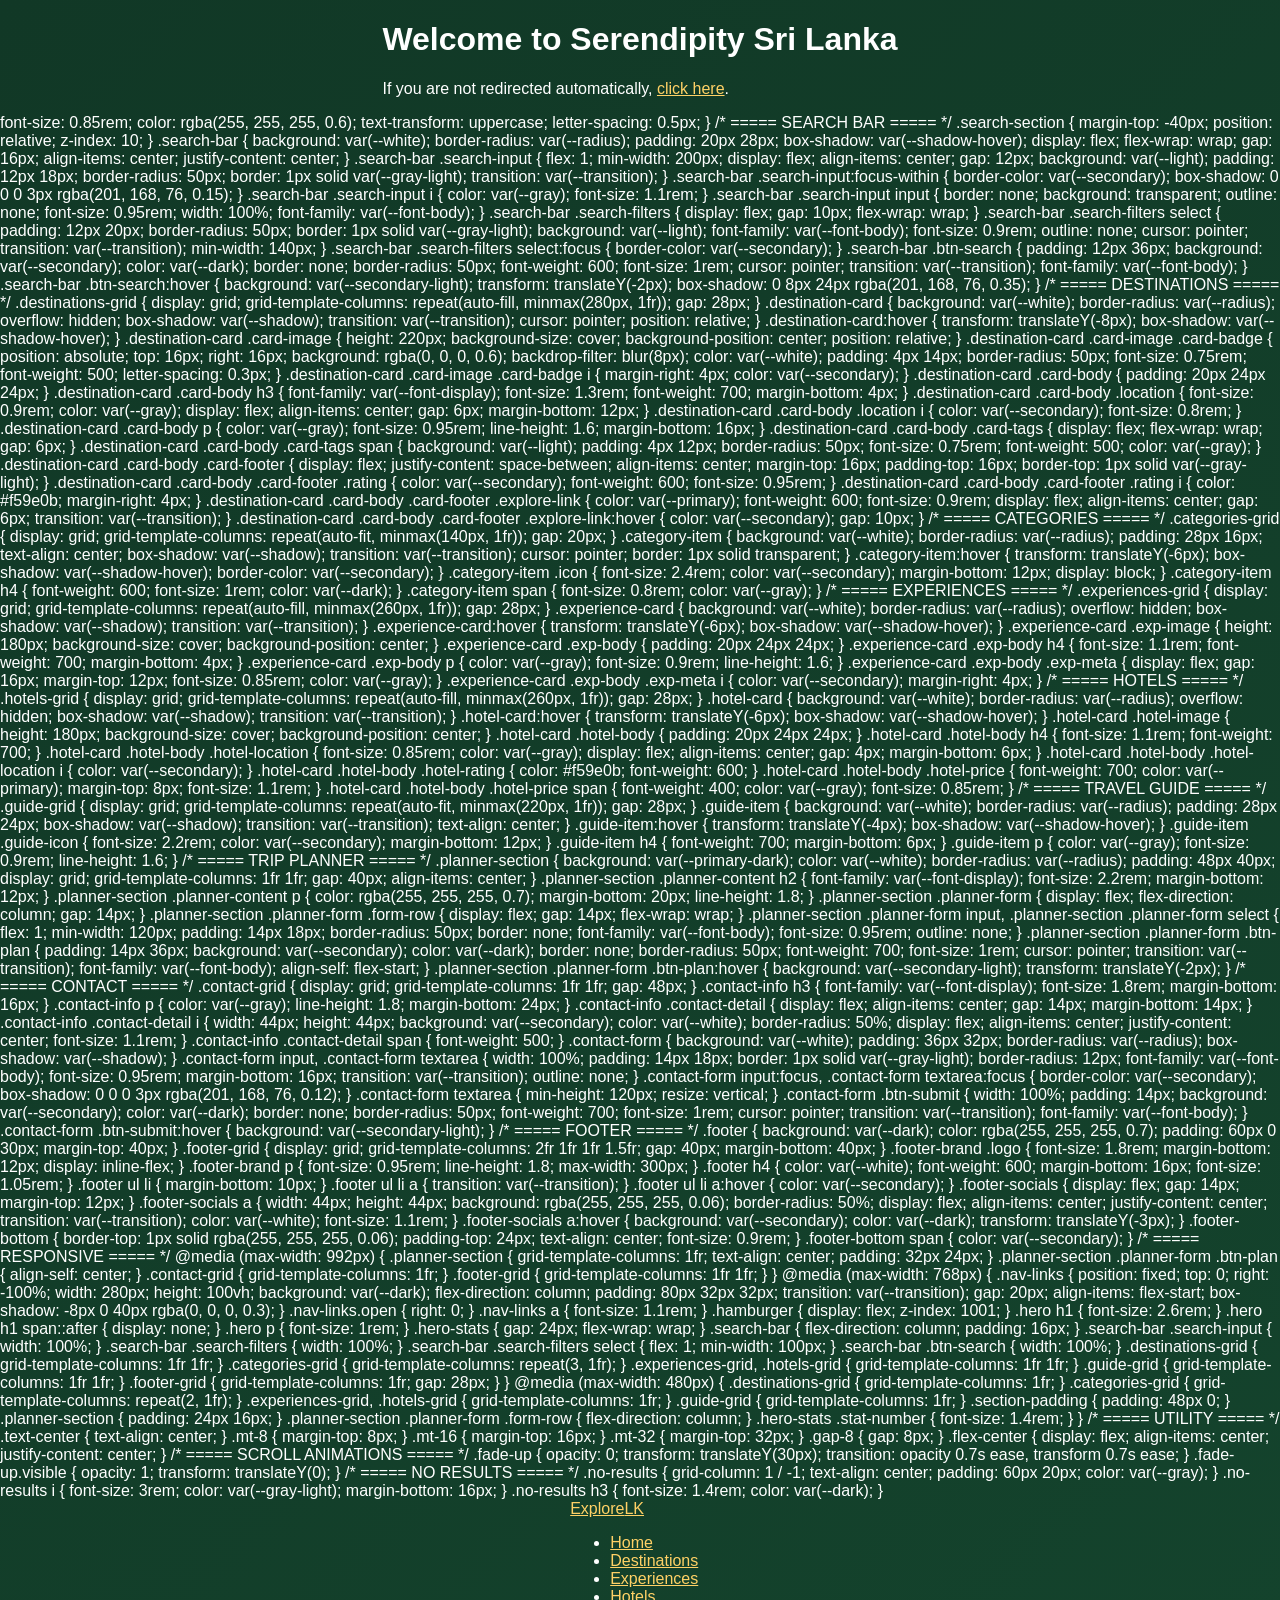
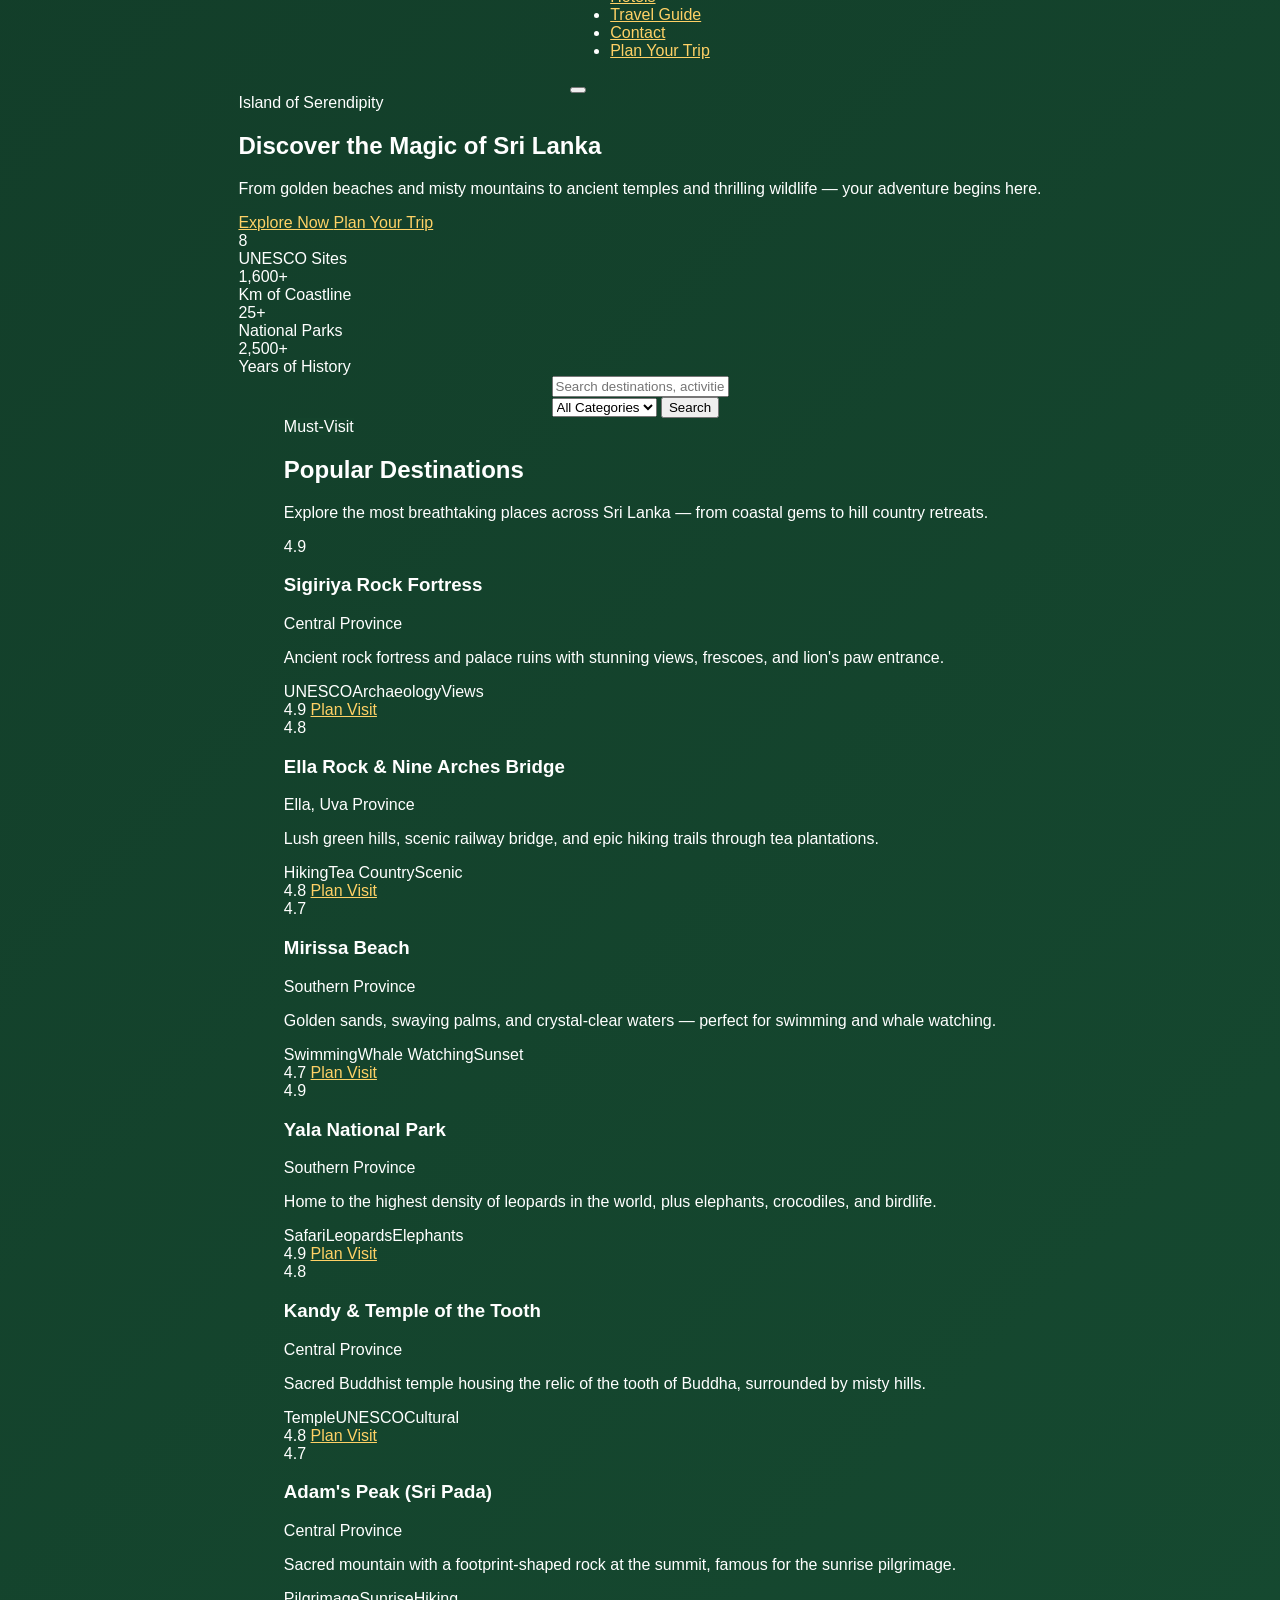
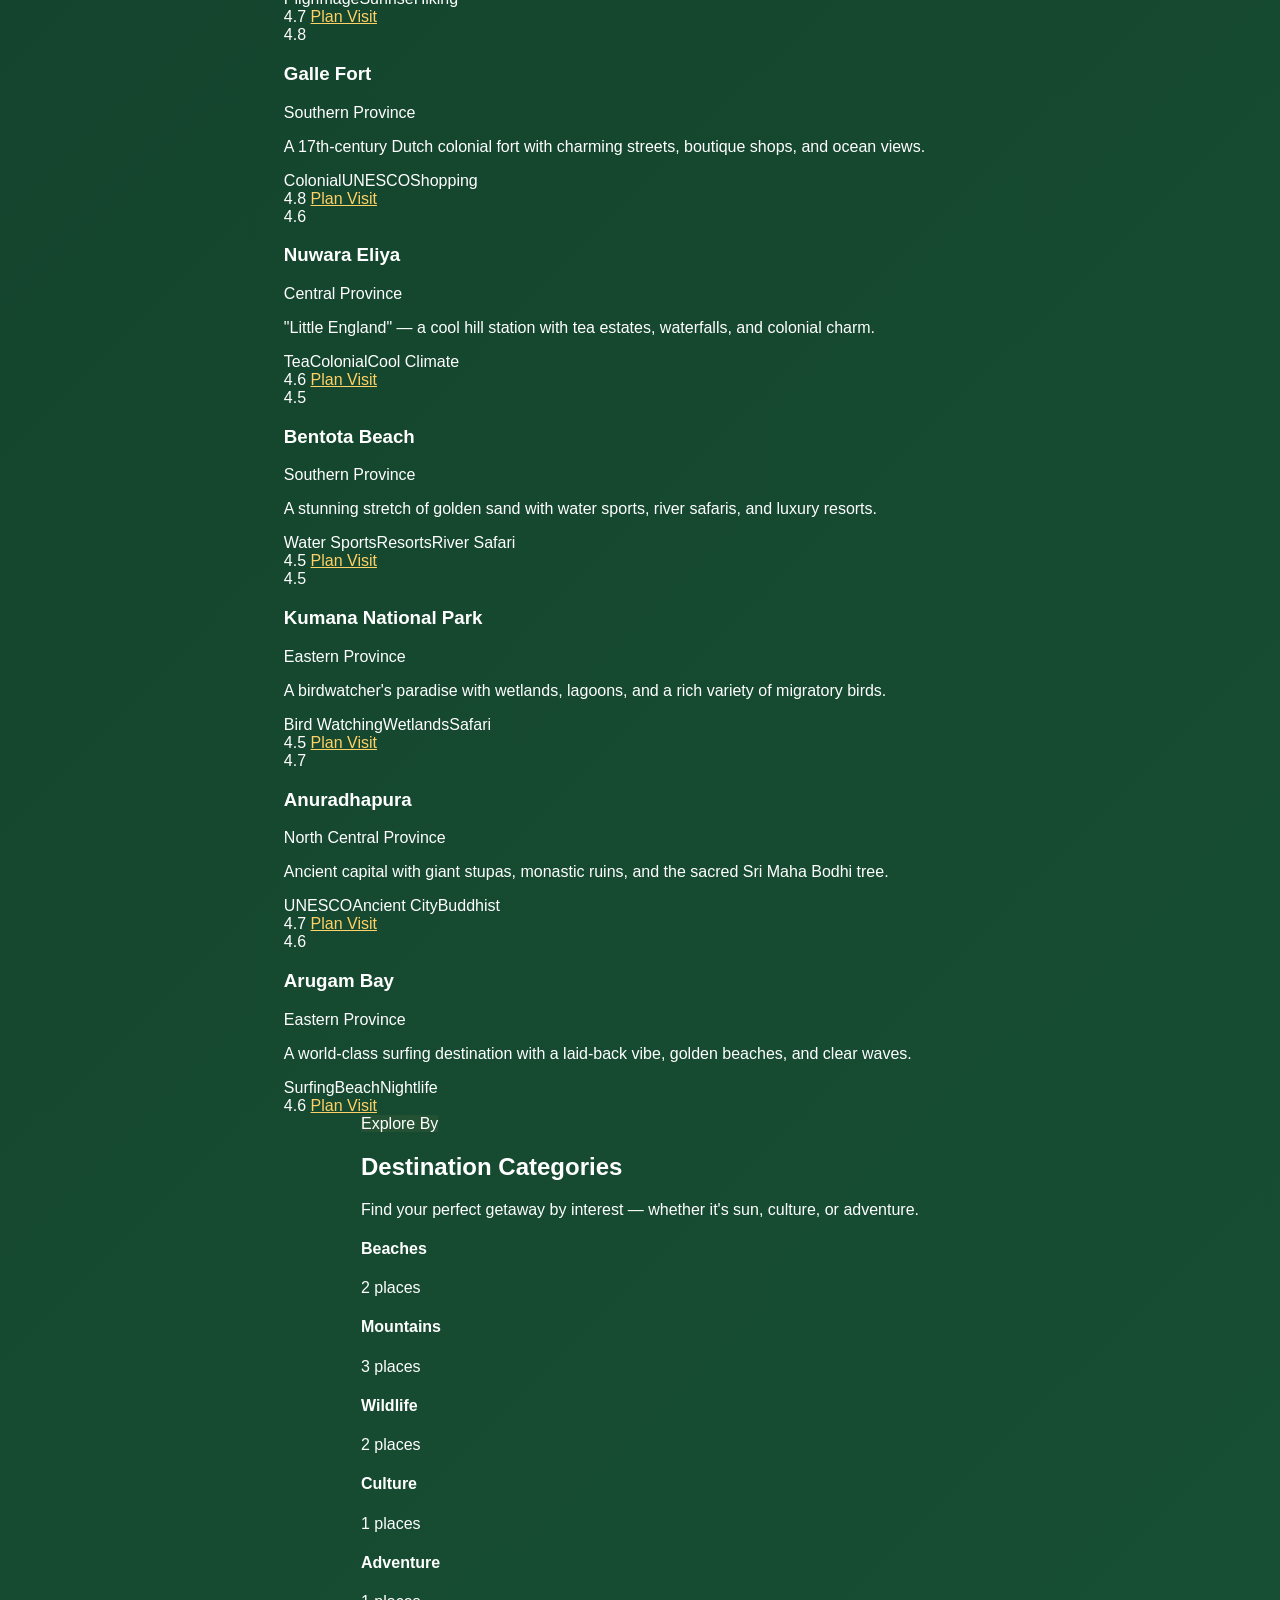
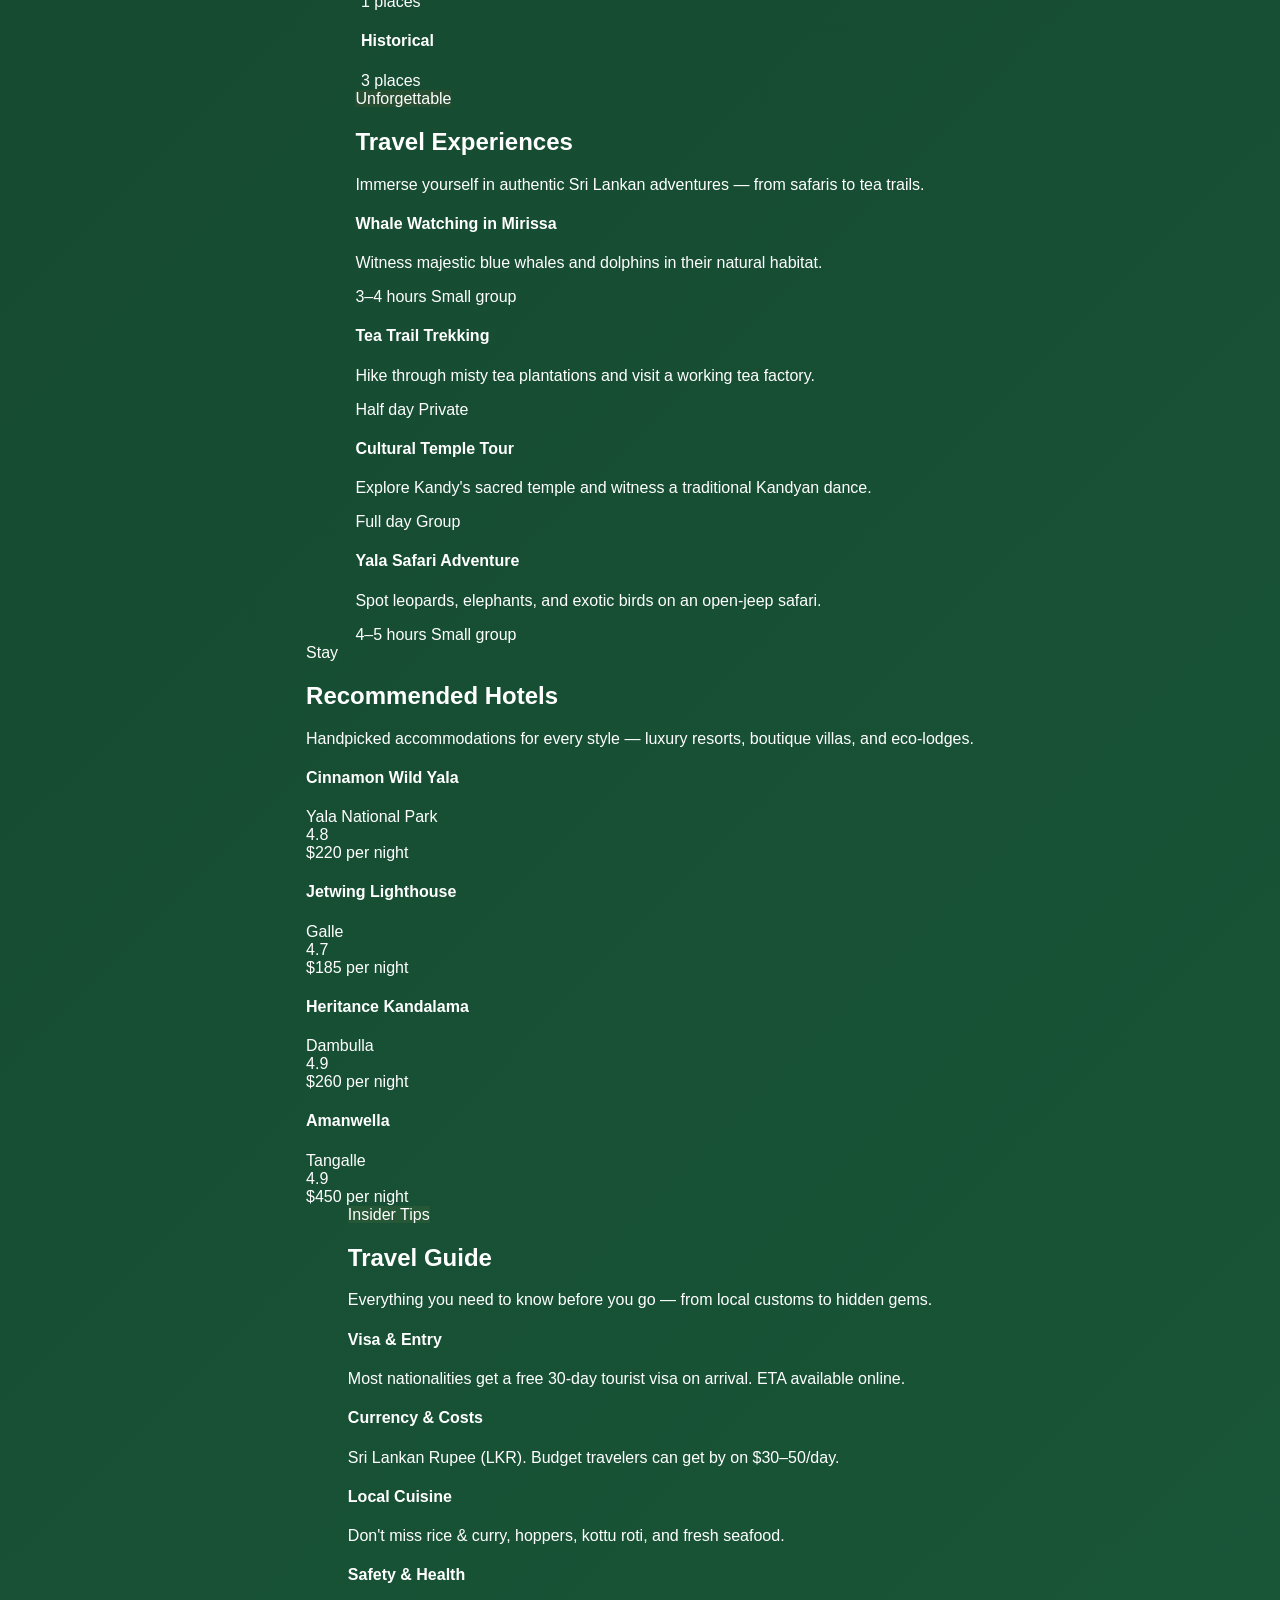
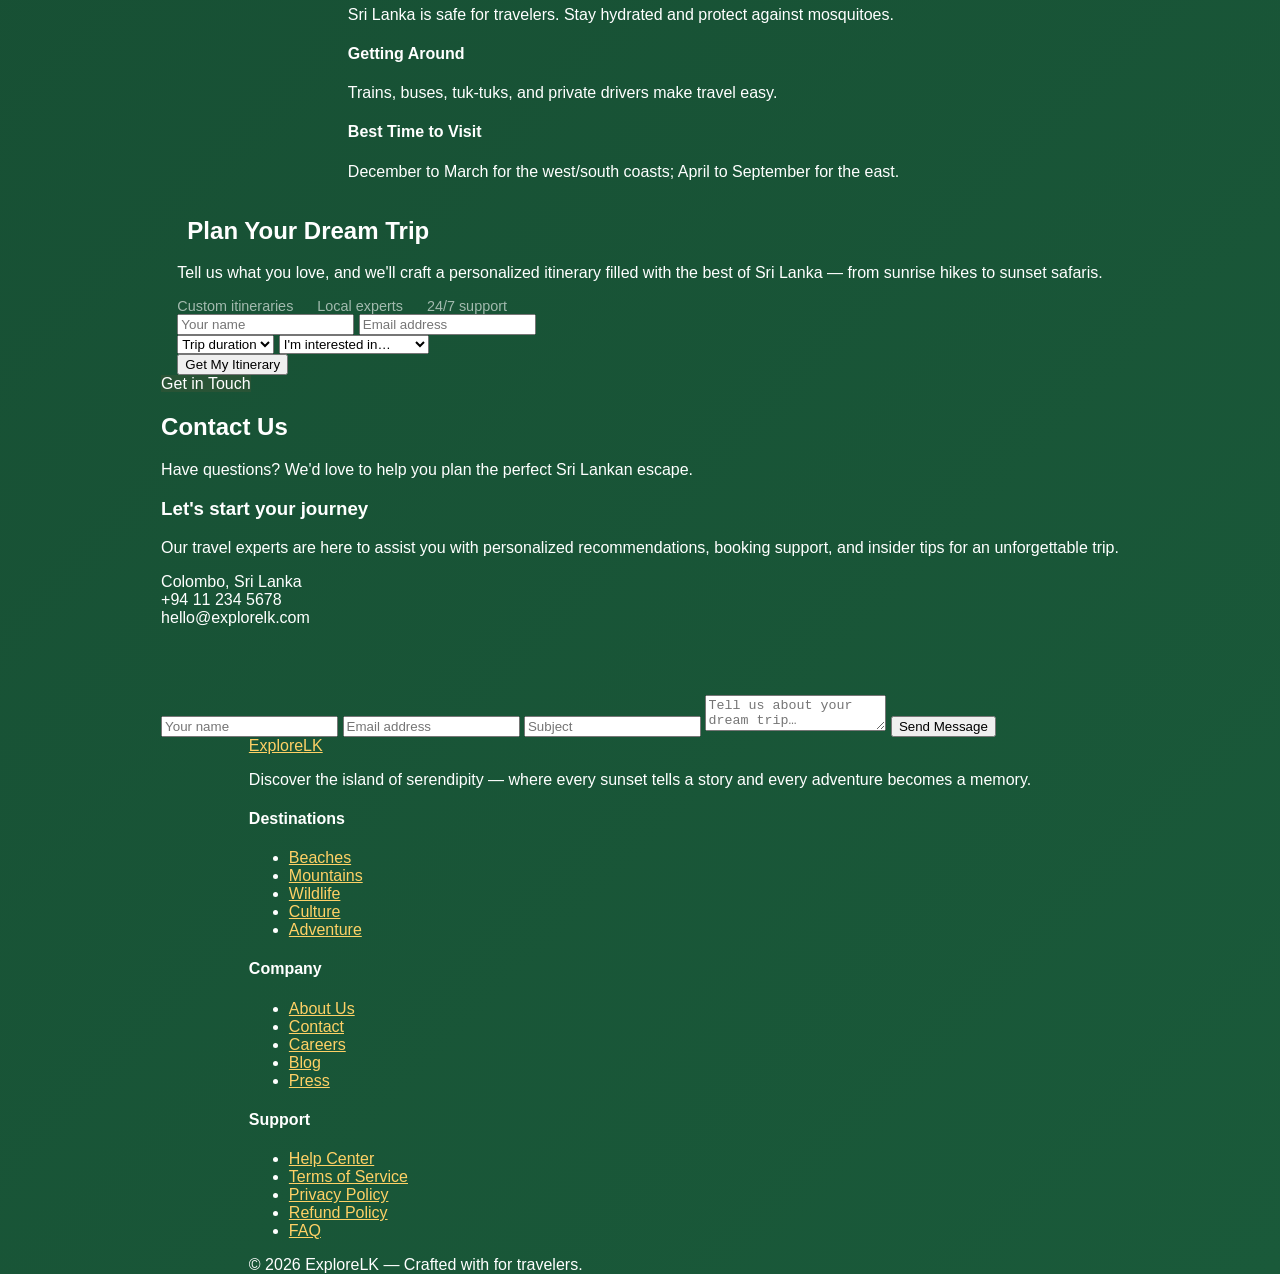
<file: index.html>
<!DOCTYPE html>
<html lang="en">
<head>
    <meta charset="UTF-8" />
    <meta http-equiv="refresh" content="0; url=index.php" />
    <meta name="viewport" content="width=device-width, initial-scale=1.0" />
    <title>Redirecting to Sri Lanka Travel</title>
    <style>
        body {
            font-family: Arial, sans-serif;
            background: linear-gradient(135deg, #113826, #1a5a3a);
            color: white;
            display: grid;
            place-items: center;
            min-height: 100vh;
            margin: 0;
        }
        a { color: #ffd166; }
    </style>
</head>
<body>
    <div>
        <h1>Welcome to Serendipity Sri Lanka</h1>
        <p>If you are not redirected automatically, <a href="index.php">click here</a>.</p>
    </div>
</body>
</html>

            font-size: 0.85rem;
            color: rgba(255, 255, 255, 0.6);
            text-transform: uppercase;
            letter-spacing: 0.5px;
        }

        /* ===== SEARCH BAR ===== */
        .search-section {
            margin-top: -40px;
            position: relative;
            z-index: 10;
        }

        .search-bar {
            background: var(--white);
            border-radius: var(--radius);
            padding: 20px 28px;
            box-shadow: var(--shadow-hover);
            display: flex;
            flex-wrap: wrap;
            gap: 16px;
            align-items: center;
            justify-content: center;
        }

        .search-bar .search-input {
            flex: 1;
            min-width: 200px;
            display: flex;
            align-items: center;
            gap: 12px;
            background: var(--light);
            padding: 12px 18px;
            border-radius: 50px;
            border: 1px solid var(--gray-light);
            transition: var(--transition);
        }
        .search-bar .search-input:focus-within {
            border-color: var(--secondary);
            box-shadow: 0 0 0 3px rgba(201, 168, 76, 0.15);
        }
        .search-bar .search-input i {
            color: var(--gray);
            font-size: 1.1rem;
        }
        .search-bar .search-input input {
            border: none;
            background: transparent;
            outline: none;
            font-size: 0.95rem;
            width: 100%;
            font-family: var(--font-body);
        }

        .search-bar .search-filters {
            display: flex;
            gap: 10px;
            flex-wrap: wrap;
        }
        .search-bar .search-filters select {
            padding: 12px 20px;
            border-radius: 50px;
            border: 1px solid var(--gray-light);
            background: var(--light);
            font-family: var(--font-body);
            font-size: 0.9rem;
            outline: none;
            cursor: pointer;
            transition: var(--transition);
            min-width: 140px;
        }
        .search-bar .search-filters select:focus {
            border-color: var(--secondary);
        }

        .search-bar .btn-search {
            padding: 12px 36px;
            background: var(--secondary);
            color: var(--dark);
            border: none;
            border-radius: 50px;
            font-weight: 600;
            font-size: 1rem;
            cursor: pointer;
            transition: var(--transition);
            font-family: var(--font-body);
        }
        .search-bar .btn-search:hover {
            background: var(--secondary-light);
            transform: translateY(-2px);
            box-shadow: 0 8px 24px rgba(201, 168, 76, 0.35);
        }

        /* ===== DESTINATIONS ===== */
        .destinations-grid {
            display: grid;
            grid-template-columns: repeat(auto-fill, minmax(280px, 1fr));
            gap: 28px;
        }

        .destination-card {
            background: var(--white);
            border-radius: var(--radius);
            overflow: hidden;
            box-shadow: var(--shadow);
            transition: var(--transition);
            cursor: pointer;
            position: relative;
        }
        .destination-card:hover {
            transform: translateY(-8px);
            box-shadow: var(--shadow-hover);
        }

        .destination-card .card-image {
            height: 220px;
            background-size: cover;
            background-position: center;
            position: relative;
        }
        .destination-card .card-image .card-badge {
            position: absolute;
            top: 16px;
            right: 16px;
            background: rgba(0, 0, 0, 0.6);
            backdrop-filter: blur(8px);
            color: var(--white);
            padding: 4px 14px;
            border-radius: 50px;
            font-size: 0.75rem;
            font-weight: 500;
            letter-spacing: 0.3px;
        }
        .destination-card .card-image .card-badge i {
            margin-right: 4px;
            color: var(--secondary);
        }

        .destination-card .card-body {
            padding: 20px 24px 24px;
        }
        .destination-card .card-body h3 {
            font-family: var(--font-display);
            font-size: 1.3rem;
            font-weight: 700;
            margin-bottom: 4px;
        }
        .destination-card .card-body .location {
            font-size: 0.9rem;
            color: var(--gray);
            display: flex;
            align-items: center;
            gap: 6px;
            margin-bottom: 12px;
        }
        .destination-card .card-body .location i {
            color: var(--secondary);
            font-size: 0.8rem;
        }
        .destination-card .card-body p {
            color: var(--gray);
            font-size: 0.95rem;
            line-height: 1.6;
            margin-bottom: 16px;
        }
        .destination-card .card-body .card-tags {
            display: flex;
            flex-wrap: wrap;
            gap: 6px;
        }
        .destination-card .card-body .card-tags span {
            background: var(--light);
            padding: 4px 12px;
            border-radius: 50px;
            font-size: 0.75rem;
            font-weight: 500;
            color: var(--gray);
        }
        .destination-card .card-body .card-footer {
            display: flex;
            justify-content: space-between;
            align-items: center;
            margin-top: 16px;
            padding-top: 16px;
            border-top: 1px solid var(--gray-light);
        }
        .destination-card .card-body .card-footer .rating {
            color: var(--secondary);
            font-weight: 600;
            font-size: 0.95rem;
        }
        .destination-card .card-body .card-footer .rating i {
            color: #f59e0b;
            margin-right: 4px;
        }
        .destination-card .card-body .card-footer .explore-link {
            color: var(--primary);
            font-weight: 600;
            font-size: 0.9rem;
            display: flex;
            align-items: center;
            gap: 6px;
            transition: var(--transition);
        }
        .destination-card .card-body .card-footer .explore-link:hover {
            color: var(--secondary);
            gap: 10px;
        }

        /* ===== CATEGORIES ===== */
        .categories-grid {
            display: grid;
            grid-template-columns: repeat(auto-fit, minmax(140px, 1fr));
            gap: 20px;
        }

        .category-item {
            background: var(--white);
            border-radius: var(--radius);
            padding: 28px 16px;
            text-align: center;
            box-shadow: var(--shadow);
            transition: var(--transition);
            cursor: pointer;
            border: 1px solid transparent;
        }
        .category-item:hover {
            transform: translateY(-6px);
            box-shadow: var(--shadow-hover);
            border-color: var(--secondary);
        }
        .category-item .icon {
            font-size: 2.4rem;
            color: var(--secondary);
            margin-bottom: 12px;
            display: block;
        }
        .category-item h4 {
            font-weight: 600;
            font-size: 1rem;
            color: var(--dark);
        }
        .category-item span {
            font-size: 0.8rem;
            color: var(--gray);
        }

        /* ===== EXPERIENCES ===== */
        .experiences-grid {
            display: grid;
            grid-template-columns: repeat(auto-fill, minmax(260px, 1fr));
            gap: 28px;
        }

        .experience-card {
            background: var(--white);
            border-radius: var(--radius);
            overflow: hidden;
            box-shadow: var(--shadow);
            transition: var(--transition);
        }
        .experience-card:hover {
            transform: translateY(-6px);
            box-shadow: var(--shadow-hover);
        }
        .experience-card .exp-image {
            height: 180px;
            background-size: cover;
            background-position: center;
        }
        .experience-card .exp-body {
            padding: 20px 24px 24px;
        }
        .experience-card .exp-body h4 {
            font-size: 1.1rem;
            font-weight: 700;
            margin-bottom: 4px;
        }
        .experience-card .exp-body p {
            color: var(--gray);
            font-size: 0.9rem;
            line-height: 1.6;
        }
        .experience-card .exp-body .exp-meta {
            display: flex;
            gap: 16px;
            margin-top: 12px;
            font-size: 0.85rem;
            color: var(--gray);
        }
        .experience-card .exp-body .exp-meta i {
            color: var(--secondary);
            margin-right: 4px;
        }

        /* ===== HOTELS ===== */
        .hotels-grid {
            display: grid;
            grid-template-columns: repeat(auto-fill, minmax(260px, 1fr));
            gap: 28px;
        }

        .hotel-card {
            background: var(--white);
            border-radius: var(--radius);
            overflow: hidden;
            box-shadow: var(--shadow);
            transition: var(--transition);
        }
        .hotel-card:hover {
            transform: translateY(-6px);
            box-shadow: var(--shadow-hover);
        }
        .hotel-card .hotel-image {
            height: 180px;
            background-size: cover;
            background-position: center;
        }
        .hotel-card .hotel-body {
            padding: 20px 24px 24px;
        }
        .hotel-card .hotel-body h4 {
            font-size: 1.1rem;
            font-weight: 700;
        }
        .hotel-card .hotel-body .hotel-location {
            font-size: 0.85rem;
            color: var(--gray);
            display: flex;
            align-items: center;
            gap: 4px;
            margin-bottom: 6px;
        }
        .hotel-card .hotel-body .hotel-location i {
            color: var(--secondary);
        }
        .hotel-card .hotel-body .hotel-rating {
            color: #f59e0b;
            font-weight: 600;
        }
        .hotel-card .hotel-body .hotel-price {
            font-weight: 700;
            color: var(--primary);
            margin-top: 8px;
            font-size: 1.1rem;
        }
        .hotel-card .hotel-body .hotel-price span {
            font-weight: 400;
            color: var(--gray);
            font-size: 0.85rem;
        }

        /* ===== TRAVEL GUIDE ===== */
        .guide-grid {
            display: grid;
            grid-template-columns: repeat(auto-fit, minmax(220px, 1fr));
            gap: 28px;
        }

        .guide-item {
            background: var(--white);
            border-radius: var(--radius);
            padding: 28px 24px;
            box-shadow: var(--shadow);
            transition: var(--transition);
            text-align: center;
        }
        .guide-item:hover {
            transform: translateY(-4px);
            box-shadow: var(--shadow-hover);
        }
        .guide-item .guide-icon {
            font-size: 2.2rem;
            color: var(--secondary);
            margin-bottom: 12px;
        }
        .guide-item h4 {
            font-weight: 700;
            margin-bottom: 6px;
        }
        .guide-item p {
            color: var(--gray);
            font-size: 0.9rem;
            line-height: 1.6;
        }

        /* ===== TRIP PLANNER ===== */
        .planner-section {
            background: var(--primary-dark);
            color: var(--white);
            border-radius: var(--radius);
            padding: 48px 40px;
            display: grid;
            grid-template-columns: 1fr 1fr;
            gap: 40px;
            align-items: center;
        }
        .planner-section .planner-content h2 {
            font-family: var(--font-display);
            font-size: 2.2rem;
            margin-bottom: 12px;
        }
        .planner-section .planner-content p {
            color: rgba(255, 255, 255, 0.7);
            margin-bottom: 20px;
            line-height: 1.8;
        }
        .planner-section .planner-form {
            display: flex;
            flex-direction: column;
            gap: 14px;
        }
        .planner-section .planner-form .form-row {
            display: flex;
            gap: 14px;
            flex-wrap: wrap;
        }
        .planner-section .planner-form input,
        .planner-section .planner-form select {
            flex: 1;
            min-width: 120px;
            padding: 14px 18px;
            border-radius: 50px;
            border: none;
            font-family: var(--font-body);
            font-size: 0.95rem;
            outline: none;
        }
        .planner-section .planner-form .btn-plan {
            padding: 14px 36px;
            background: var(--secondary);
            color: var(--dark);
            border: none;
            border-radius: 50px;
            font-weight: 700;
            font-size: 1rem;
            cursor: pointer;
            transition: var(--transition);
            font-family: var(--font-body);
            align-self: flex-start;
        }
        .planner-section .planner-form .btn-plan:hover {
            background: var(--secondary-light);
            transform: translateY(-2px);
        }

        /* ===== CONTACT ===== */
        .contact-grid {
            display: grid;
            grid-template-columns: 1fr 1fr;
            gap: 48px;
        }
        .contact-info h3 {
            font-family: var(--font-display);
            font-size: 1.8rem;
            margin-bottom: 16px;
        }
        .contact-info p {
            color: var(--gray);
            line-height: 1.8;
            margin-bottom: 24px;
        }
        .contact-info .contact-detail {
            display: flex;
            align-items: center;
            gap: 14px;
            margin-bottom: 14px;
        }
        .contact-info .contact-detail i {
            width: 44px;
            height: 44px;
            background: var(--secondary);
            color: var(--white);
            border-radius: 50%;
            display: flex;
            align-items: center;
            justify-content: center;
            font-size: 1.1rem;
        }
        .contact-info .contact-detail span {
            font-weight: 500;
        }

        .contact-form {
            background: var(--white);
            padding: 36px 32px;
            border-radius: var(--radius);
            box-shadow: var(--shadow);
        }
        .contact-form input,
        .contact-form textarea {
            width: 100%;
            padding: 14px 18px;
            border: 1px solid var(--gray-light);
            border-radius: 12px;
            font-family: var(--font-body);
            font-size: 0.95rem;
            margin-bottom: 16px;
            transition: var(--transition);
            outline: none;
        }
        .contact-form input:focus,
        .contact-form textarea:focus {
            border-color: var(--secondary);
            box-shadow: 0 0 0 3px rgba(201, 168, 76, 0.12);
        }
        .contact-form textarea {
            min-height: 120px;
            resize: vertical;
        }
        .contact-form .btn-submit {
            width: 100%;
            padding: 14px;
            background: var(--secondary);
            color: var(--dark);
            border: none;
            border-radius: 50px;
            font-weight: 700;
            font-size: 1rem;
            cursor: pointer;
            transition: var(--transition);
            font-family: var(--font-body);
        }
        .contact-form .btn-submit:hover {
            background: var(--secondary-light);
        }

        /* ===== FOOTER ===== */
        .footer {
            background: var(--dark);
            color: rgba(255, 255, 255, 0.7);
            padding: 60px 0 30px;
            margin-top: 40px;
        }
        .footer-grid {
            display: grid;
            grid-template-columns: 2fr 1fr 1fr 1.5fr;
            gap: 40px;
            margin-bottom: 40px;
        }
        .footer-brand .logo {
            font-size: 1.8rem;
            margin-bottom: 12px;
            display: inline-flex;
        }
        .footer-brand p {
            font-size: 0.95rem;
            line-height: 1.8;
            max-width: 300px;
        }
        .footer h4 {
            color: var(--white);
            font-weight: 600;
            margin-bottom: 16px;
            font-size: 1.05rem;
        }
        .footer ul li {
            margin-bottom: 10px;
        }
        .footer ul li a {
            transition: var(--transition);
        }
        .footer ul li a:hover {
            color: var(--secondary);
        }
        .footer-socials {
            display: flex;
            gap: 14px;
            margin-top: 12px;
        }
        .footer-socials a {
            width: 44px;
            height: 44px;
            background: rgba(255, 255, 255, 0.06);
            border-radius: 50%;
            display: flex;
            align-items: center;
            justify-content: center;
            transition: var(--transition);
            color: var(--white);
            font-size: 1.1rem;
        }
        .footer-socials a:hover {
            background: var(--secondary);
            color: var(--dark);
            transform: translateY(-3px);
        }

        .footer-bottom {
            border-top: 1px solid rgba(255, 255, 255, 0.06);
            padding-top: 24px;
            text-align: center;
            font-size: 0.9rem;
        }
        .footer-bottom span {
            color: var(--secondary);
        }

        /* ===== RESPONSIVE ===== */
        @media (max-width: 992px) {
            .planner-section {
                grid-template-columns: 1fr;
                text-align: center;
                padding: 32px 24px;
            }
            .planner-section .planner-form .btn-plan {
                align-self: center;
            }
            .contact-grid {
                grid-template-columns: 1fr;
            }
            .footer-grid {
                grid-template-columns: 1fr 1fr;
            }
        }

        @media (max-width: 768px) {
            .nav-links {
                position: fixed;
                top: 0;
                right: -100%;
                width: 280px;
                height: 100vh;
                background: var(--dark);
                flex-direction: column;
                padding: 80px 32px 32px;
                transition: var(--transition);
                gap: 20px;
                align-items: flex-start;
                box-shadow: -8px 0 40px rgba(0, 0, 0, 0.3);
            }
            .nav-links.open {
                right: 0;
            }
            .nav-links a {
                font-size: 1.1rem;
            }
            .hamburger {
                display: flex;
                z-index: 1001;
            }

            .hero h1 {
                font-size: 2.6rem;
            }
            .hero h1 span::after {
                display: none;
            }
            .hero p {
                font-size: 1rem;
            }
            .hero-stats {
                gap: 24px;
                flex-wrap: wrap;
            }

            .search-bar {
                flex-direction: column;
                padding: 16px;
            }
            .search-bar .search-input {
                width: 100%;
            }
            .search-bar .search-filters {
                width: 100%;
            }
            .search-bar .search-filters select {
                flex: 1;
                min-width: 100px;
            }
            .search-bar .btn-search {
                width: 100%;
            }

            .destinations-grid {
                grid-template-columns: 1fr 1fr;
            }
            .categories-grid {
                grid-template-columns: repeat(3, 1fr);
            }
            .experiences-grid,
            .hotels-grid {
                grid-template-columns: 1fr 1fr;
            }
            .guide-grid {
                grid-template-columns: 1fr 1fr;
            }

            .footer-grid {
                grid-template-columns: 1fr;
                gap: 28px;
            }
        }

        @media (max-width: 480px) {
            .destinations-grid {
                grid-template-columns: 1fr;
            }
            .categories-grid {
                grid-template-columns: repeat(2, 1fr);
            }
            .experiences-grid,
            .hotels-grid {
                grid-template-columns: 1fr;
            }
            .guide-grid {
                grid-template-columns: 1fr;
            }
            .section-padding {
                padding: 48px 0;
            }
            .planner-section {
                padding: 24px 16px;
            }
            .planner-section .planner-form .form-row {
                flex-direction: column;
            }
            .hero-stats .stat-number {
                font-size: 1.4rem;
            }
        }

        /* ===== UTILITY ===== */
        .text-center {
            text-align: center;
        }
        .mt-8 {
            margin-top: 8px;
        }
        .mt-16 {
            margin-top: 16px;
        }
        .mt-32 {
            margin-top: 32px;
        }
        .gap-8 {
            gap: 8px;
        }
        .flex-center {
            display: flex;
            align-items: center;
            justify-content: center;
        }

        /* ===== SCROLL ANIMATIONS ===== */
        .fade-up {
            opacity: 0;
            transform: translateY(30px);
            transition: opacity 0.7s ease, transform 0.7s ease;
        }
        .fade-up.visible {
            opacity: 1;
            transform: translateY(0);
        }

        /* ===== NO RESULTS ===== */
        .no-results {
            grid-column: 1 / -1;
            text-align: center;
            padding: 60px 20px;
            color: var(--gray);
        }
        .no-results i {
            font-size: 3rem;
            color: var(--gray-light);
            margin-bottom: 16px;
        }
        .no-results h3 {
            font-size: 1.4rem;
            color: var(--dark);
        }
    </style>
</head>
<body>

    <!-- ===== NAVIGATION ===== -->
    <nav class="navbar" id="navbar" role="navigation" aria-label="Main navigation">
        <div class="container">
            <a href="#" class="logo" aria-label="Explore Sri Lanka Home">
                <i class="fas fa-umbrella-beach"></i> Explore<span>LK</span>
            </a>

            <ul class="nav-links" id="navLinks" role="menubar">
                <li role="none"><a href="#home" role="menuitem" class="active">Home</a></li>
                <li role="none"><a href="#destinations" role="menuitem">Destinations</a></li>
                <li role="none"><a href="#experiences" role="menuitem">Experiences</a></li>
                <li role="none"><a href="#hotels" role="menuitem">Hotels</a></li>
                <li role="none"><a href="#guide" role="menuitem">Travel Guide</a></li>
                <li role="none"><a href="#contact" role="menuitem">Contact</a></li>
                <li role="none"><a href="#planner" role="menuitem" class="nav-cta">Plan Your Trip</a></li>
            </ul>

            <button class="hamburger" id="hamburger" aria-label="Toggle menu" aria-expanded="false">
                <span></span>
                <span></span>
                <span></span>
            </button>
        </div>
    </nav>

    <!-- ===== HERO ===== -->
    <section class="hero" id="home">
        <div class="hero-bg"></div>
        <div class="hero-overlay"></div>
        <div class="hero-content">
            <div class="hero-badge">
                <i class="fas fa-leaf"></i> Island of Serendipity
            </div>
            <h1>Discover the <span>Magic</span> of Sri Lanka</h1>
            <p>
                From golden beaches and misty mountains to ancient temples and
                thrilling wildlife — your adventure begins here.
            </p>
            <div class="hero-buttons">
                <a href="#destinations" class="btn btn-primary">
                    <i class="fas fa-compass"></i> Explore Now
                </a>
                <a href="#planner" class="btn btn-outline">
                    <i class="fas fa-calendar-check"></i> Plan Your Trip
                </a>
            </div>
            <div class="hero-stats">
                <div class="stat">
                    <div class="stat-number">8</div>
                    <div class="stat-label">UNESCO Sites</div>
                </div>
                <div class="stat">
                    <div class="stat-number">1,600+</div>
                    <div class="stat-label">Km of Coastline</div>
                </div>
                <div class="stat">
                    <div class="stat-number">25+</div>
                    <div class="stat-label">National Parks</div>
                </div>
                <div class="stat">
                    <div class="stat-number">2,500+</div>
                    <div class="stat-label">Years of History</div>
                </div>
            </div>
        </div>
    </section>

    <!-- ===== SEARCH BAR ===== -->
    <section class="search-section">
        <div class="container">
            <div class="search-bar" id="searchBar">
                <div class="search-input">
                    <i class="fas fa-search"></i>
                    <input type="text" id="searchInput" placeholder="Search destinations, activities..." aria-label="Search destinations" />
                </div>
                <div class="search-filters">
                    <select id="categoryFilter" aria-label="Filter by category">
                        <option value="all">All Categories</option>
                        <option value="beach">Beaches</option>
                        <option value="mountain">Mountains</option>
                        <option value="wildlife">Wildlife</option>
                        <option value="culture">Culture</option>
                        <option value="adventure">Adventure</option>
                        <option value="historical">Historical</option>
                    </select>
                    <button class="btn-search" id="searchBtn">
                        <i class="fas fa-arrow-right"></i> Search
                    </button>
                </div>
            </div>
        </div>
    </section>

    <!-- ===== DESTINATIONS ===== -->
    <section class="section-padding" id="destinations">
        <div class="container">
            <div class="section-header fade-up">
                <span class="hero-badge" style="background: rgba(26,90,58,0.08); color: var(--primary); border-color: rgba(26,90,58,0.12);">
                    <i class="fas fa-map-pin"></i> Must-Visit
                </span>
                <h2 class="section-title">Popular Destinations</h2>
                <p class="section-subtitle">
                    Explore the most breathtaking places across Sri Lanka — from
                    coastal gems to hill country retreats.
                </p>
            </div>

            <div class="destinations-grid" id="destinationsGrid">
                <!-- Cards injected by JS -->
            </div>
        </div>
    </section>

    <!-- ===== CATEGORIES ===== -->
    <section class="section-padding" style="padding-top: 0;">
        <div class="container">
            <div class="section-header fade-up">
                <span class="hero-badge" style="background: rgba(201,168,76,0.08); color: var(--secondary); border-color: rgba(201,168,76,0.12);">
                    <i class="fas fa-tag"></i> Explore By
                </span>
                <h2 class="section-title">Destination Categories</h2>
                <p class="section-subtitle">
                    Find your perfect getaway by interest — whether it's sun,
                    culture, or adventure.
                </p>
            </div>

            <div class="categories-grid" id="categoriesGrid">
                <!-- Injected by JS -->
            </div>
        </div>
    </section>

    <!-- ===== EXPERIENCES ===== -->
    <section class="section-padding" id="experiences" style="background: var(--white);">
        <div class="container">
            <div class="section-header fade-up">
                <span class="hero-badge" style="background: rgba(232,93,58,0.08); color: var(--accent); border-color: rgba(232,93,58,0.12);">
                    <i class="fas fa-star"></i> Unforgettable
                </span>
                <h2 class="section-title">Travel Experiences</h2>
                <p class="section-subtitle">
                    Immerse yourself in authentic Sri Lankan adventures —
                    from safaris to tea trails.
                </p>
            </div>

            <div class="experiences-grid" id="experiencesGrid">
                <!-- Injected by JS -->
            </div>
        </div>
    </section>

    <!-- ===== HOTELS ===== -->
    <section class="section-padding" id="hotels">
        <div class="container">
            <div class="section-header fade-up">
                <span class="hero-badge" style="background: rgba(26,90,58,0.08); color: var(--primary); border-color: rgba(26,90,58,0.12);">
                    <i class="fas fa-hotel"></i> Stay
                </span>
                <h2 class="section-title">Recommended Hotels</h2>
                <p class="section-subtitle">
                    Handpicked accommodations for every style — luxury resorts,
                    boutique villas, and eco-lodges.
                </p>
            </div>

            <div class="hotels-grid" id="hotelsGrid">
                <!-- Injected by JS -->
            </div>
        </div>
    </section>

    <!-- ===== TRAVEL GUIDE ===== -->
    <section class="section-padding" id="guide" style="background: var(--white);">
        <div class="container">
            <div class="section-header fade-up">
                <span class="hero-badge" style="background: rgba(201,168,76,0.08); color: var(--secondary); border-color: rgba(201,168,76,0.12);">
                    <i class="fas fa-book-open"></i> Insider Tips
                </span>
                <h2 class="section-title">Travel Guide</h2>
                <p class="section-subtitle">
                    Everything you need to know before you go — from local
                    customs to hidden gems.
                </p>
            </div>

            <div class="guide-grid" id="guideGrid">
                <!-- Injected by JS -->
            </div>
        </div>
    </section>

    <!-- ===== TRIP PLANNER ===== -->
    <section class="section-padding" id="planner" style="background: var(--light);">
        <div class="container">
            <div class="planner-section fade-up">
                <div class="planner-content">
                    <h2><i class="fas fa-map-signs" style="color: var(--secondary); margin-right: 10px;"></i> Plan Your Dream Trip</h2>
                    <p>
                        Tell us what you love, and we'll craft a personalized
                        itinerary filled with the best of Sri Lanka — from
                        sunrise hikes to sunset safaris.
                    </p>
                    <div style="display: flex; gap: 24px; flex-wrap: wrap; font-size: 0.9rem; color: rgba(255,255,255,0.6);">
                        <span><i class="fas fa-check-circle" style="color: var(--secondary);"></i> Custom itineraries</span>
                        <span><i class="fas fa-check-circle" style="color: var(--secondary);"></i> Local experts</span>
                        <span><i class="fas fa-check-circle" style="color: var(--secondary);"></i> 24/7 support</span>
                    </div>
                </div>
                <div class="planner-form">
                    <div class="form-row">
                        <input type="text" placeholder="Your name" id="planName" />
                        <input type="email" placeholder="Email address" id="planEmail" />
                    </div>
                    <div class="form-row">
                        <select id="planDuration">
                            <option value="">Trip duration</option>
                            <option value="3">3–5 days</option>
                            <option value="7">1 week</option>
                            <option value="10">10 days</option>
                            <option value="14">2 weeks</option>
                            <option value="21">3 weeks+</option>
                        </select>
                        <select id="planInterest">
                            <option value="">I'm interested in…</option>
                            <option value="beach">Beaches &amp; Sun</option>
                            <option value="culture">Culture &amp; History</option>
                            <option value="wildlife">Wildlife &amp; Nature</option>
                            <option value="adventure">Adventure &amp; Trekking</option>
                            <option value="all">A bit of everything</option>
                        </select>
                    </div>
                    <button class="btn-plan" id="planBtn">
                        <i class="fas fa-paper-plane"></i> Get My Itinerary
                    </button>
                </div>
            </div>
        </div>
    </section>

    <!-- ===== CONTACT ===== -->
    <section class="section-padding" id="contact">
        <div class="container">
            <div class="section-header fade-up">
                <span class="hero-badge" style="background: rgba(232,93,58,0.08); color: var(--accent); border-color: rgba(232,93,58,0.12);">
                    <i class="fas fa-envelope"></i> Get in Touch
                </span>
                <h2 class="section-title">Contact Us</h2>
                <p class="section-subtitle">
                    Have questions? We'd love to help you plan the perfect
                    Sri Lankan escape.
                </p>
            </div>

            <div class="contact-grid">
                <div class="contact-info fade-up">
                    <h3>Let's start your journey</h3>
                    <p>
                        Our travel experts are here to assist you with
                        personalized recommendations, booking support, and
                        insider tips for an unforgettable trip.
                    </p>
                    <div class="contact-detail">
                        <i class="fas fa-map-marker-alt"></i>
                        <span>Colombo, Sri Lanka</span>
                    </div>
                    <div class="contact-detail">
                        <i class="fas fa-phone"></i>
                        <span>+94 11 234 5678</span>
                    </div>
                    <div class="contact-detail">
                        <i class="fas fa-envelope"></i>
                        <span>hello@explorelk.com</span>
                    </div>
                    <div style="margin-top: 24px; display: flex; gap: 12px;">
                        <a href="#" aria-label="Facebook" style="width:44px;height:44px;background:var(--light);border-radius:50%;display:flex;align-items:center;justify-content:center;color:var(--dark);transition:var(--transition);"><i class="fab fa-facebook-f"></i></a>
                        <a href="#" aria-label="Instagram" style="width:44px;height:44px;background:var(--light);border-radius:50%;display:flex;align-items:center;justify-content:center;color:var(--dark);transition:var(--transition);"><i class="fab fa-instagram"></i></a>
                        <a href="#" aria-label="YouTube" style="width:44px;height:44px;background:var(--light);border-radius:50%;display:flex;align-items:center;justify-content:center;color:var(--dark);transition:var(--transition);"><i class="fab fa-youtube"></i></a>
                        <a href="#" aria-label="Twitter" style="width:44px;height:44px;background:var(--light);border-radius:50%;display:flex;align-items:center;justify-content:center;color:var(--dark);transition:var(--transition);"><i class="fab fa-twitter"></i></a>
                    </div>
                </div>

                <div class="contact-form fade-up">
                    <form id="contactForm" novalidate>
                        <input type="text" placeholder="Your name" required id="contactName" />
                        <input type="email" placeholder="Email address" required id="contactEmail" />
                        <input type="text" placeholder="Subject" id="contactSubject" />
                        <textarea placeholder="Tell us about your dream trip…" id="contactMessage" required></textarea>
                        <button type="submit" class="btn-submit">
                            <i class="fas fa-paper-plane"></i> Send Message
                        </button>
                    </form>
                </div>
            </div>
        </div>
    </section>

    <!-- ===== FOOTER ===== -->
    <footer class="footer">
        <div class="container">
            <div class="footer-grid">
                <div class="footer-brand">
                    <a href="#" class="logo">
                        <i class="fas fa-umbrella-beach"></i> Explore<span>LK</span>
                    </a>
                    <p>
                        Discover the island of serendipity — where every sunset
                        tells a story and every adventure becomes a memory.
                    </p>
                    <div class="footer-socials">
                        <a href="#" aria-label="Facebook"><i class="fab fa-facebook-f"></i></a>
                        <a href="#" aria-label="Instagram"><i class="fab fa-instagram"></i></a>
                        <a href="#" aria-label="YouTube"><i class="fab fa-youtube"></i></a>
                        <a href="#" aria-label="Twitter"><i class="fab fa-twitter"></i></a>
                        <a href="#" aria-label="Pinterest"><i class="fab fa-pinterest-p"></i></a>
                    </div>
                </div>

                <div>
                    <h4>Destinations</h4>
                    <ul>
                        <li><a href="#destinations">Beaches</a></li>
                        <li><a href="#destinations">Mountains</a></li>
                        <li><a href="#destinations">Wildlife</a></li>
                        <li><a href="#destinations">Culture</a></li>
                        <li><a href="#destinations">Adventure</a></li>
                    </ul>
                </div>

                <div>
                    <h4>Company</h4>
                    <ul>
                        <li><a href="#about">About Us</a></li>
                        <li><a href="#contact">Contact</a></li>
                        <li><a href="#">Careers</a></li>
                        <li><a href="#">Blog</a></li>
                        <li><a href="#">Press</a></li>
                    </ul>
                </div>

                <div>
                    <h4>Support</h4>
                    <ul>
                        <li><a href="#">Help Center</a></li>
                        <li><a href="#">Terms of Service</a></li>
                        <li><a href="#">Privacy Policy</a></li>
                        <li><a href="#">Refund Policy</a></li>
                        <li><a href="#">FAQ</a></li>
                    </ul>
                </div>
            </div>

            <div class="footer-bottom">
                &copy; 2026 <span>ExploreLK</span> — Crafted with <i class="fas fa-heart" style="color: var(--accent);"></i> for travelers.
            </div>
        </div>
    </footer>

    <!-- ===== JAVASCRIPT ===== -->
    <script>
        (function() {
            'use strict';

            // =============================================
            // DATA
            // =============================================
            const destinations = [{
                id: 1,
                name: 'Sigiriya Rock Fortress',
                location: 'Central Province',
                description: 'Ancient rock fortress and palace ruins with stunning views, frescoes, and lion\'s paw entrance.',
                image: 'https://images.unsplash.com/photo-1580137189272-c9379f8864fd?w=600&q=80',
                category: 'historical',
                tags: ['UNESCO', 'Archaeology', 'Views'],
                rating: 4.9,
                activities: ['Climb', 'Photography', 'History Tour']
            }, {
                id: 2,
                name: 'Ella Rock & Nine Arches Bridge',
                location: 'Ella, Uva Province',
                description: 'Lush green hills, scenic railway bridge, and epic hiking trails through tea plantations.',
                image: 'https://images.unsplash.com/photo-1589392946549-0d2cb4c2d2e4?w=600&q=80',
                category: 'mountain',
                tags: ['Hiking', 'Tea Country', 'Scenic'],
                rating: 4.8,
                activities: ['Hiking', 'Train Ride', 'Photography']
            }, {
                id: 3,
                name: 'Mirissa Beach',
                location: 'Southern Province',
                description: 'Golden sands, swaying palms, and crystal-clear waters — perfect for swimming and whale watching.',
                image: 'https://images.unsplash.com/photo-1507525428034-b723cf961d3e?w=600&q=80',
                category: 'beach',
                tags: ['Swimming', 'Whale Watching', 'Sunset'],
                rating: 4.7,
                activities: ['Swim', 'Whale Safari', 'Sunset Cruise']
            }, {
                id: 4,
                name: 'Yala National Park',
                location: 'Southern Province',
                description: 'Home to the highest density of leopards in the world, plus elephants, crocodiles, and birdlife.',
                image: 'https://images.unsplash.com/photo-1547471080-7cc2caa01a7e?w=600&q=80',
                category: 'wildlife',
                tags: ['Safari', 'Leopards', 'Elephants'],
                rating: 4.9,
                activities: ['Jeep Safari', 'Bird Watching', 'Photography']
            }, {
                id: 5,
                name: 'Kandy & Temple of the Tooth',
                location: 'Central Province',
                description: 'Sacred Buddhist temple housing the relic of the tooth of Buddha, surrounded by misty hills.',
                image: 'https://images.unsplash.com/photo-1582510003544-4d00b7f74220?w=600&q=80',
                category: 'culture',
                tags: ['Temple', 'UNESCO', 'Cultural'],
                rating: 4.8,
                activities: ['Temple Visit', 'Cultural Show', 'Lake Walk']
            }, {
                id: 6,
                name: 'Adam\'s Peak (Sri Pada)',
                location: 'Central Province',
                description: 'Sacred mountain with a footprint-shaped rock at the summit, famous for the sunrise pilgrimage.',
                image: 'https://images.unsplash.com/photo-1506905925346-21bda4d32df4?w=600&q=80',
                category: 'mountain',
                tags: ['Pilgrimage', 'Sunrise', 'Hiking'],
                rating: 4.7,
                activities: ['Night Hike', 'Sunrise View', 'Pilgrimage']
            }, {
                id: 7,
                name: 'Galle Fort',
                location: 'Southern Province',
                description: 'A 17th-century Dutch colonial fort with charming streets, boutique shops, and ocean views.',
                image: 'https://images.unsplash.com/photo-1580587771525-78b9dba3b914?w=600&q=80',
                category: 'historical',
                tags: ['Colonial', 'UNESCO', 'Shopping'],
                rating: 4.8,
                activities: ['Walking Tour', 'Photography', 'Café Hopping']
            }, {
                id: 8,
                name: 'Nuwara Eliya',
                location: 'Central Province',
                description: '"Little England" — a cool hill station with tea estates, waterfalls, and colonial charm.',
                image: 'https://images.unsplash.com/photo-1504384308090-c894fdcc538d?w=600&q=80',
                category: 'mountain',
                tags: ['Tea', 'Colonial', 'Cool Climate'],
                rating: 4.6,
                activities: ['Tea Tour', 'Gardens', 'Hiking']
            }, {
                id: 9,
                name: 'Bentota Beach',
                location: 'Southern Province',
                description: 'A stunning stretch of golden sand with water sports, river safaris, and luxury resorts.',
                image: 'https://images.unsplash.com/photo-1525997457725-9c1f08d6bd9c?w=600&q=80',
                category: 'beach',
                tags: ['Water Sports', 'Resorts', 'River Safari'],
                rating: 4.5,
                activities: ['Water Sports', 'River Cruise', 'Relax']
            }, {
                id: 10,
                name: 'Kumana National Park',
                location: 'Eastern Province',
                description: 'A birdwatcher\'s paradise with wetlands, lagoons, and a rich variety of migratory birds.',
                image: 'https://images.unsplash.com/photo-1547471080-7cc2caa01a7e?w=600&q=80',
                category: 'wildlife',
                tags: ['Bird Watching', 'Wetlands', 'Safari'],
                rating: 4.5,
                activities: ['Bird Watching', 'Boat Safari', 'Photography']
            }, {
                id: 11,
                name: 'Anuradhapura',
                location: 'North Central Province',
                description: 'Ancient capital with giant stupas, monastic ruins, and the sacred Sri Maha Bodhi tree.',
                image: 'https://images.unsplash.com/photo-1582510003544-4d00b7f74220?w=600&q=80',
                category: 'historical',
                tags: ['UNESCO', 'Ancient City', 'Buddhist'],
                rating: 4.7,
                activities: ['Cycling Tour', 'Temple Visit', 'History Walk']
            }, {
                id: 12,
                name: 'Arugam Bay',
                location: 'Eastern Province',
                description: 'A world-class surfing destination with a laid-back vibe, golden beaches, and clear waves.',
                image: 'https://images.unsplash.com/photo-1507525428034-b723cf961d3e?w=600&q=80',
                category: 'adventure',
                tags: ['Surfing', 'Beach', 'Nightlife'],
                rating: 4.6,
                activities: ['Surfing', 'Beach Relax', 'Party']
            }];

            const categories = [
                { icon: 'fas fa-umbrella-beach', name: 'Beaches', slug: 'beach', count: 2 },
                { icon: 'fas fa-mountain', name: 'Mountains', slug: 'mountain', count: 3 },
                { icon: 'fas fa-paw', name: 'Wildlife', slug: 'wildlife', count: 2 },
                { icon: 'fas fa-landmark', name: 'Culture', slug: 'culture', count: 1 },
                { icon: 'fas fa-hiking', name: 'Adventure', slug: 'adventure', count: 1 },
                { icon: 'fas fa-monument', name: 'Historical', slug: 'historical', count: 3 },
            ];

            const experiences = [{
                title: 'Whale Watching in Mirissa',
                description: 'Witness majestic blue whales and dolphins in their natural habitat.',
                image: 'https://images.unsplash.com/photo-1547471080-7cc2caa01a7e?w=600&q=80',
                duration: '3–4 hours',
                group: 'Small group'
            }, {
                title: 'Tea Trail Trekking',
                description: 'Hike through misty tea plantations and visit a working tea factory.',
                image: 'https://images.unsplash.com/photo-1504384308090-c894fdcc538d?w=600&q=80',
                duration: 'Half day',
                group: 'Private'
            }, {
                title: 'Cultural Temple Tour',
                description: 'Explore Kandy\'s sacred temple and witness a traditional Kandyan dance.',
                image: 'https://images.unsplash.com/photo-1582510003544-4d00b7f74220?w=600&q=80',
                duration: 'Full day',
                group: 'Group'
            }, {
                title: 'Yala Safari Adventure',
                description: 'Spot leopards, elephants, and exotic birds on an open-jeep safari.',
                image: 'https://images.unsplash.com/photo-1547471080-7cc2caa01a7e?w=600&q=80',
                duration: '4–5 hours',
                group: 'Small group'
            }];

            const hotels = [{
                name: 'Cinnamon Wild Yala',
                location: 'Yala National Park',
                image: 'https://images.unsplash.com/photo-1566073771259-6a8506099945?w=600&q=80',
                rating: 4.8,
                price: '$220',
                night: 'per night'
            }, {
                name: 'Jetwing Lighthouse',
                location: 'Galle',
                image: 'https://images.unsplash.com/photo-1580587771525-78b9dba3b914?w=600&q=80',
                rating: 4.7,
                price: '$185',
                night: 'per night'
            }, {
                name: 'Heritance Kandalama',
                location: 'Dambulla',
                image: 'https://images.unsplash.com/photo-1580587771525-78b9dba3b914?w=600&q=80',
                rating: 4.9,
                price: '$260',
                night: 'per night'
            }, {
                name: 'Amanwella',
                location: 'Tangalle',
                image: 'https://images.unsplash.com/photo-1507525428034-b723cf961d3e?w=600&q=80',
                rating: 4.9,
                price: '$450',
                night: 'per night'
            }];

            const guideItems = [{
                icon: 'fas fa-passport',
                title: 'Visa & Entry',
                text: 'Most nationalities get a free 30-day tourist visa on arrival. ETA available online.'
            }, {
                icon: 'fas fa-money-bill-wave',
                title: 'Currency & Costs',
                text: 'Sri Lankan Rupee (LKR). Budget travelers can get by on $30–50/day.'
            }, {
                icon: 'fas fa-utensils',
                title: 'Local Cuisine',
                text: 'Don\'t miss rice & curry, hoppers, kottu roti, and fresh seafood.'
            }, {
                icon: 'fas fa-shield-alt',
                title: 'Safety & Health',
                text: 'Sri Lanka is safe for travelers. Stay hydrated and protect against mosquitoes.'
            }, {
                icon: 'fas fa-bus',
                title: 'Getting Around',
                text: 'Trains, buses, tuk-tuks, and private drivers make travel easy.'
            }, {
                icon: 'fas fa-calendar-alt',
                title: 'Best Time to Visit',
                text: 'December to March for the west/south coasts; April to September for the east.'
            }];

            // =============================================
            // RENDER FUNCTIONS
            // =============================================

            function renderDestinations(filtered) {
                const grid = document.getElementById('destinationsGrid');
                const data = filtered || destinations;
                if (data.length === 0) {
                    grid.innerHTML = `
                            <div class="no-results">
                                <i class="fas fa-search"></i>
                                <h3>No destinations found</h3>
                                <p>Try adjusting your search or filters.</p>
                            </div>
                        `;
                    return;
                }
                grid.innerHTML = data.map(d => `
                        <div class="destination-card fade-up" data-category="${d.category}" data-name="${d.name.toLowerCase()}">
                            <div class="card-image" style="background-image:url('${d.image}');">
                                <span class="card-badge"><i class="fas fa-star"></i> ${d.rating}</span>
                            </div>
                            <div class="card-body">
                                <h3>${d.name}</h3>
                                <div class="location"><i class="fas fa-map-marker-alt"></i> ${d.location}</div>
                                <p>${d.description}</p>
                                <div class="card-tags">
                                    ${d.tags.map(t => `<span>${t}</span>`).join('')}
                                </div>
                                <div class="card-footer">
                                    <span class="rating"><i class="fas fa-star"></i> ${d.rating}</span>
                                    <a href="#planner" class="explore-link">Plan Visit <i class="fas fa-arrow-right"></i></a>
                                </div>
                            </div>
                        </div>
                    `).join('');
            }

            function renderCategories() {
                const grid = document.getElementById('categoriesGrid');
                grid.innerHTML = categories.map(c => `
                        <div class="category-item fade-up" data-slug="${c.slug}">
                            <span class="icon"><i class="${c.icon}"></i></span>
                            <h4>${c.name}</h4>
                            <span>${c.count} places</span>
                        </div>
                    `).join('');
                // Click to filter
                document.querySelectorAll('.category-item').forEach(el => {
                    el.addEventListener('click', function() {
                        const slug = this.dataset.slug;
                        document.getElementById('categoryFilter').value = slug;
                        filterDestinations();
                        document.getElementById('destinations').scrollIntoView({ behavior: 'smooth' });
                    });
                });
            }

            function renderExperiences() {
                const grid = document.getElementById('experiencesGrid');
                grid.innerHTML = experiences.map(e => `
                        <div class="experience-card fade-up">
                            <div class="exp-image" style="background-image:url('${e.image}');"></div>
                            <div class="exp-body">
                                <h4>${e.title}</h4>
                                <p>${e.description}</p>
                                <div class="exp-meta">
                                    <span><i class="far fa-clock"></i> ${e.duration}</span>
                                    <span><i class="fas fa-users"></i> ${e.group}</span>
                                </div>
                            </div>
                        </div>
                    `).join('');
            }

            function renderHotels() {
                const grid = document.getElementById('hotelsGrid');
                grid.innerHTML = hotels.map(h => `
                        <div class="hotel-card fade-up">
                            <div class="hotel-image" style="background-image:url('${h.image}');"></div>
                            <div class="hotel-body">
                                <h4>${h.name}</h4>
                                <div class="hotel-location"><i class="fas fa-map-marker-alt"></i> ${h.location}</div>
                                <div class="hotel-rating"><i class="fas fa-star"></i> ${h.rating}</div>
                                <div class="hotel-price">${h.price} <span>${h.night}</span></div>
                            </div>
                        </div>
                    `).join('');
            }

            function renderGuide() {
                const grid = document.getElementById('guideGrid');
                grid.innerHTML = guideItems.map(g => `
                        <div class="guide-item fade-up">
                            <div class="guide-icon"><i class="${g.icon}"></i></div>
                            <h4>${g.title}</h4>
                            <p>${g.text}</p>
                        </div>
                    `).join('');
            }

            // =============================================
            // FILTER / SEARCH
            // =============================================
            function filterDestinations() {
                const query = document.getElementById('searchInput').value.toLowerCase().trim();
                const category = document.getElementById('categoryFilter').value;
                let filtered = destinations.filter(d => {
                    const matchName = d.name.toLowerCase().includes(query) ||
                        d.location.toLowerCase().includes(query) ||
                        d.description.toLowerCase().includes(query) ||
                        d.tags.some(t => t.toLowerCase().includes(query));
                    const matchCategory = category === 'all' || d.category === category;
                    return matchName && matchCategory;
                });
                renderDestinations(filtered);
            }

            // =============================================
            // NAVIGATION
            // =============================================
            const navbar = document.getElementById('navbar');
            const hamburger = document.getElementById('hamburger');
            const navLinks = document.getElementById('navLinks');

            window.addEventListener('scroll', function() {
                navbar.classList.toggle('scrolled', window.scrollY > 40);
            });

            hamburger.addEventListener('click', function() {
                this.classList.toggle('active');
                navLinks.classList.toggle('open');
                const expanded = this.classList.contains('active');
                this.setAttribute('aria-expanded', expanded);
            });

            document.querySelectorAll('.nav-links a').forEach(link => {
                link.addEventListener('click', function(e) {
                    navLinks.classList.remove('open');
                    hamburger.classList.remove('active');
                    hamburger.setAttribute('aria-expanded', 'false');
                    document.querySelectorAll('.nav-links a').forEach(l => l.classList.remove('active'));
                    this.classList.add('active');
                });
            });

            // Active link on scroll
            const sections = document.querySelectorAll('section[id]');
            window.addEventListener('scroll', function() {
                let current = '';
                sections.forEach(sec => {
                    const top = sec.offsetTop - 200;
                    if (window.scrollY >= top) {
                        current = sec.getAttribute('id');
                    }
                });
                document.querySelectorAll('.nav-links a').forEach(link => {
                    link.classList.remove('active');
                    if (link.getAttribute('href') === '#' + current) {
                        link.classList.add('active');
                    }
                });
            });

            // =============================================
            // SEARCH EVENTS
            // =============================================
            document.getElementById('searchBtn').addEventListener('click', filterDestinations);
            document.getElementById('searchInput').addEventListener('keyup', function(e) {
                if (e.key === 'Enter') filterDestinations();
            });
            document.getElementById('categoryFilter').addEventListener('change', filterDestinations);

            // =============================================
            // SCROLL ANIMATIONS (Intersection Observer)
            // =============================================
            const fadeEls = document.querySelectorAll('.fade-up');
            const observer = new IntersectionObserver((entries) => {
                entries.forEach(entry => {
                    if (entry.isIntersecting) {
                        entry.target.classList.add('visible');
                    }
                });
            }, { threshold: 0.1, rootMargin: '0px 0px -30px 0px' });
            fadeEls.forEach(el => observer.observe(el));

            // =============================================
            // TRIP PLANNER
            // =============================================
            document.getElementById('planBtn').addEventListener('click', function() {
                const name = document.getElementById('planName').value.trim();
                const email = document.getElementById('planEmail').value.trim();
                const duration = document.getElementById('planDuration').value;
                const interest = document.getElementById('planInterest').value;

                if (!name || !email || !duration || !interest) {
                    alert('Please fill in all fields so we can plan your perfect trip! 🌴');
                    return;
                }

                alert(`Thank you, ${name}! ✨\nWe'll send a custom itinerary to ${email} within 24 hours.\n\nDuration: ${duration === '3' ? '3–5 days' : duration === '7' ? '1 week' : duration === '10' ? '10 days' : duration === '14' ? '2 weeks' : '3 weeks+'}\nInterest: ${interest.charAt(0).toUpperCase() + interest.slice(1)}`);
            });

            // =============================================
            // CONTACT FORM
            // =============================================
            document.getElementById('contactForm').addEventListener('submit', function(e) {
                e.preventDefault();
                const name = document.getElementById('contactName').value.trim();
                const email = document.getElementById('contactEmail').value.trim();
                const msg = document.getElementById('contactMessage').value.trim();

                if (!name || !email || !msg) {
                    alert('Please fill in all required fields.');
                    return;
                }

                alert(`Thanks, ${name}! 🙏\nWe've received your message and will get back to you at ${email} shortly.`);
                this.reset();
            });

            // =============================================
            // CATEGORY CLICK SCROLL
            // =============================================
            document.querySelectorAll('.category-item').forEach(el => {
                el.addEventListener('click', function() {
                    const slug = this.dataset.slug;
                    document.getElementById('categoryFilter').value = slug;
                    filterDestinations();
                    setTimeout(() => {
                        document.getElementById('destinations').scrollIntoView({ behavior: 'smooth' });
                    }, 100);
                });
            });

            // =============================================
            // INIT
            // =============================================
            renderDestinations();
            renderCategories();
            renderExperiences();
            renderHotels();
            renderGuide();

            console.log('🌴 ExploreLK — Sri Lanka Tourism Website');
            console.log('✨ Crafted with love for travelers.');

        })();
    </script>

</body>
</html>
</file>
